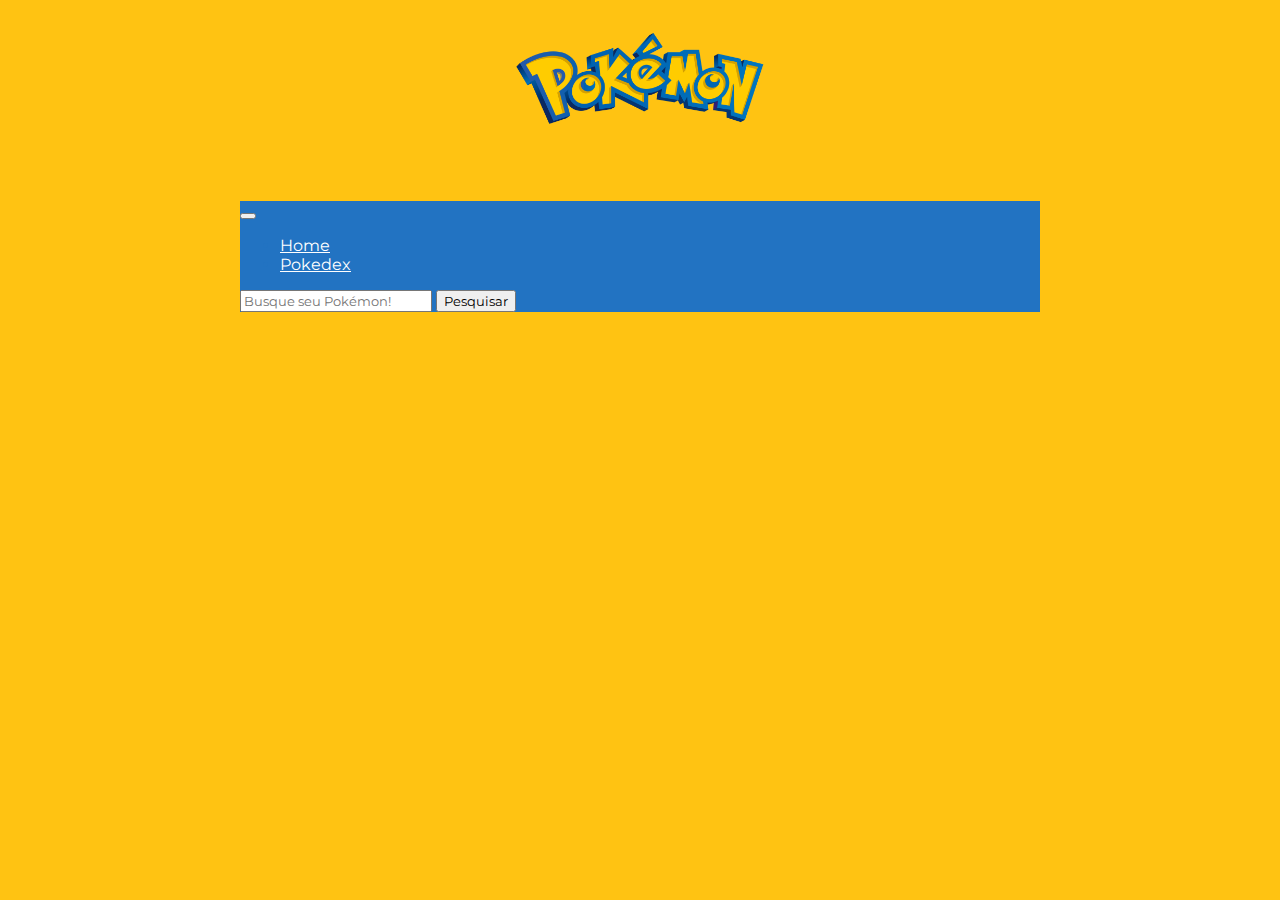
<file: pokeJacto/index.html>
<!DOCTYPE html>
<html lang="pt-br">
<head>
  <meta charset="UTF-8">
  <meta name="viewport" content="width=device-width">
  <meta http-equiv="X-UA-Compatible" content="ie=edge">
  <link href="https://cdn.jsdelivr.net/npm/bootstrap@5.1.3/dist/css/bootstrap.min.css" rel="stylesheet" integrity="sha384-1BmE4kWBq78iYhFldvKuhfTAU6auU8tT94WrHftjDbrCEXSU1oBoqyl2QvZ6jIW3" crossorigin="anonymous">
  <link rel="stylesheet" href="css/style.css">
  <link href="https://fonts.googleapis.com/css2?family=Montserrat:wght@400;700&display=swap" rel="stylesheet">
  <title>Pokémon API</title>
</head>
<body>

  <img src="img/Pokemon-Logo.png" class="img-fluid logo" alt="Pokemon-Logo">
  <main class="container">

    <nav class="navbar navbar-expand-lg navbar-dark bg-primary">
        <div class="container-fluid">
          <button class="navbar-toggler" type="button" data-bs-toggle="collapse" data-bs-target="#navbarSupportedContent" aria-controls="navbarSupportedContent" aria-expanded="false" aria-label="Toggle navigation">
            <span class="navbar-toggler-icon"></span>
          </button>
          <div class="collapse navbar-collapse" id="navbarSupportedContent">
            <ul class="navbar-nav me-auto mb-2 mb-lg-0">
              <li class="nav-item">
                <a class="nav-link" aria-current="page" href="index.html">Home</a>
              </li>
              <li class="nav-item">
                <a class="nav-link" aria-current="page" href="pokedex.html">Pokedex</a>
              </li>
            </ul>
            <form class="d-flex">
              <input class="form-control me-2 search-input" type="search" placeholder="Busque seu Pokémon!" aria-label="Search">
              <button class="btn btn-outline-warning search-button" type="submit">Pesquisar</button>
            </form>
          </div>
        </div>
      </nav>

    <section class="pokemon">
    </section>

  </main>
  <script src="pokemon.js"></script>


  <script src="https://cdn.jsdelivr.net/npm/bootstrap@5.1.3/dist/js/bootstrap.bundle.min.js" integrity="sha384-ka7Sk0Gln4gmtz2MlQnikT1wXgYsOg+OMhuP+IlRH9sENBO0LRn5q+8nbTov4+1p" crossorigin="anonymous"></script>
  <script src="https://cdn.jsdelivr.net/npm/@popperjs/core@2.10.2/dist/umd/popper.min.js" integrity="sha384-7+zCNj/IqJ95wo16oMtfsKbZ9ccEh31eOz1HGyDuCQ6wgnyJNSYdrPa03rtR1zdB" crossorigin="anonymous"></script>
  <script src="https://cdn.jsdelivr.net/npm/bootstrap@5.1.3/dist/js/bootstrap.min.js" integrity="sha384-QJHtvGhmr9XOIpI6YVutG+2QOK9T+ZnN4kzFN1RtK3zEFEIsxhlmWl5/YESvpZ13" crossorigin="anonymous"></script> 

</body>
</html>
</file>
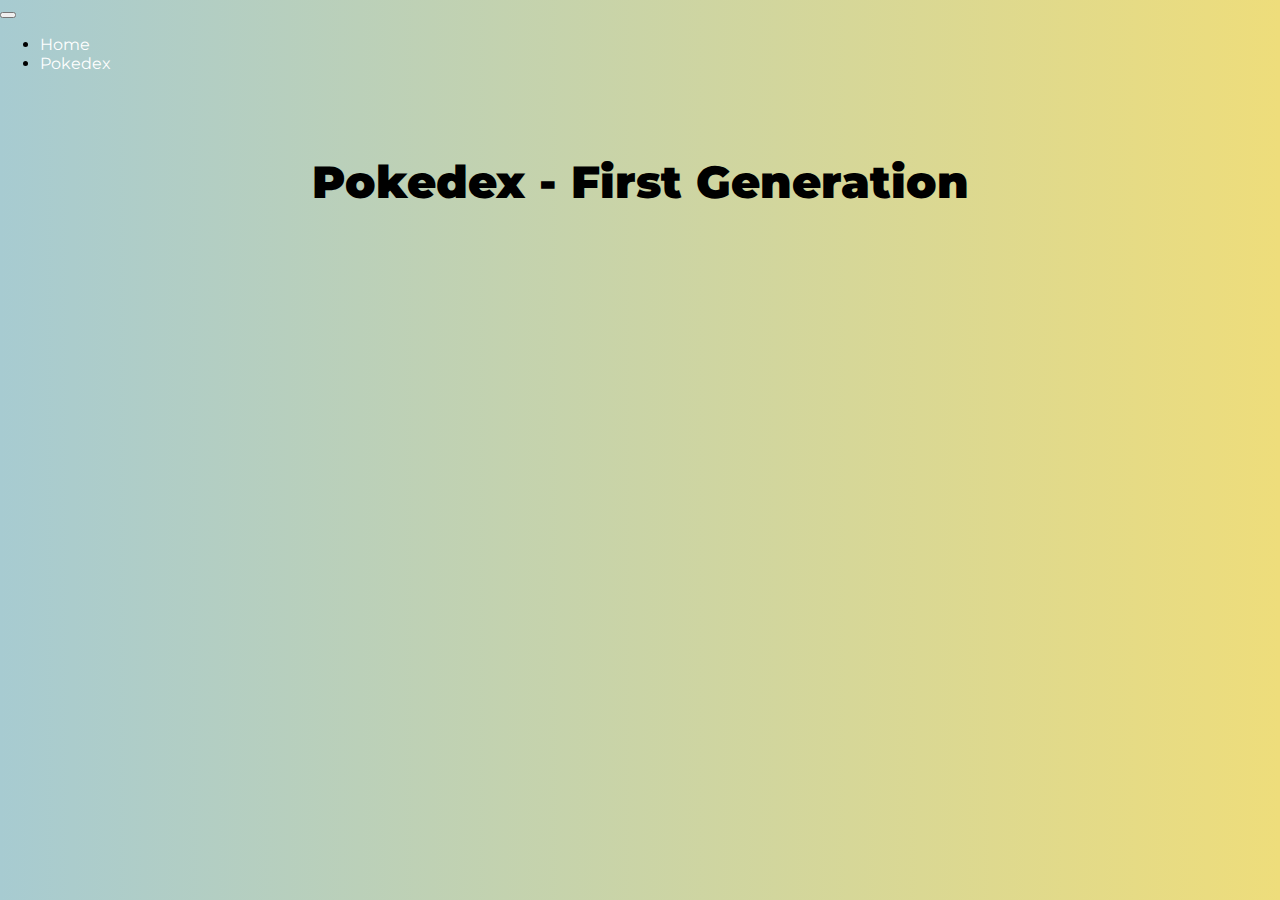
<file: pokeJacto/pokedex.html>
<!DOCTYPE html>
<html lang="pt-br">
<head>
  <meta charset="UTF-8">
  <meta name="viewport" content="width=device-width">
  <meta http-equiv="X-UA-Compatible" content="ie=edge">
  <link href="https://cdn.jsdelivr.net/npm/bootstrap@5.1.3/dist/css/bootstrap.min.css" rel="stylesheet" integrity="sha384-1BmE4kWBq78iYhFldvKuhfTAU6auU8tT94WrHftjDbrCEXSU1oBoqyl2QvZ6jIW3" crossorigin="anonymous">
  <link rel="stylesheet" href="css/pstyle.css">
  <link href="https://fonts.googleapis.com/css2?family=Montserrat:wght@400;700&display=swap" rel="stylesheet">
  <title>Pokémon API</title>
</head>
<body>

    <nav class="navbar navbar-expand-lg navbar-dark bg-primary">
        <div class="container-fluid">
          <button class="navbar-toggler" type="button" data-bs-toggle="collapse" data-bs-target="#navbarSupportedContent" aria-controls="navbarSupportedContent" aria-expanded="false" aria-label="Toggle navigation">
            <span class="navbar-toggler-icon"></span>
          </button>
          <div class="collapse navbar-collapse" id="navbarSupportedContent">
            <ul class="navbar-nav me-auto mb-2 mb-lg-0">
              <li class="nav-item">
                <a class="nav-link" aria-current="page" href="index.html">Home</a>
              </li>
              <li class="nav-item">
                <a class="nav-link" aria-current="page" href="pokedex.html">Pokedex</a>
              </li>
            </ul>
          </div>
        </div>
      </nav>

      <div class="container">
        <h1><b>Pokedex - First Generation</b></h1>
        <ul data-js="pokedex" class="pokedex"></ul>
      </div>
      
      <script src="pokedex.js"></script>


  <script src="https://cdn.jsdelivr.net/npm/bootstrap@5.1.3/dist/js/bootstrap.bundle.min.js" integrity="sha384-ka7Sk0Gln4gmtz2MlQnikT1wXgYsOg+OMhuP+IlRH9sENBO0LRn5q+8nbTov4+1p" crossorigin="anonymous"></script>
  <script src="https://cdn.jsdelivr.net/npm/@popperjs/core@2.10.2/dist/umd/popper.min.js" integrity="sha384-7+zCNj/IqJ95wo16oMtfsKbZ9ccEh31eOz1HGyDuCQ6wgnyJNSYdrPa03rtR1zdB" crossorigin="anonymous"></script>
  <script src="https://cdn.jsdelivr.net/npm/bootstrap@5.1.3/dist/js/bootstrap.min.js" integrity="sha384-QJHtvGhmr9XOIpI6YVutG+2QOK9T+ZnN4kzFN1RtK3zEFEIsxhlmWl5/YESvpZ13" crossorigin="anonymous"></script> 

</body>
</html>
</file>
<file: pokeJacto/css/style.css>
*{
    font-family: 'Montserrat', sans-serif;
}

.img-fluid{
  max-width: 250px;
  display: block;
  height: auto;
  margin-right: auto;
  margin-left: auto;
}

nav{
  margin-top: 20px;
  margin-bottom: 20px;
  width: 100%;
  color: #2273c2;
}

.navbar-dark .navbar-nav .nav-link{
  color: #FFF;
}

.bg-primary{
  background-color:  #2273c2;
}

body {
  background-color: #FFC312;
}

h3{
    margin: 2px;
}

.container {
  width: 100%;
  max-width: 800px;
  margin: 0 auto;
  display: flex;
  flex-direction: column;
  justify-content: center;
  align-items: center;
  padding: 2em 0;
}

.pokemon {
  width: 70%;
  display: flex;
  flex-direction: column;
  align-items: center;
  background-color: #fff;
  color: white; 
}

.pokemon .pokemon-picture {
  width: 150px;
  display: flex;
  align-items: center;
  border: 4px solid #FFC312;
  margin: 15px;
}

.pokemon .pokemon-picture img {
  width: 100%;
  height: auto;
}


.pokemon .pokemon-info {
  width: 100%;
  height: auto;
  background-color: #0c73c2;
  flex: 2;
}

.pokemon-info {
  display: flex;
  justify-content: space-between;
  flex-wrap: wrap;
  box-sizing: border-box;
  padding: 1em;
}


.pokemon-info .name,
.pokemon-info .number,
.pokemon-info .weight,
.pokemon-info .height  {
  width: 100%;
  font-size: 1.3em;
  text-align: center;
  margin: 0;
  font-weight: bold;
}

.pokemon-info .name {
  font-size: 2.2em;
  color: #FFC312; 
  font-weight: bold;
  text-transform: capitalize;
}
</file>
<file: pokeJacto/css/pstyle.css>
*{
    font-family: 'Montserrat', sans-serif;
}

body {
	background: #cedfe7;
    background: linear-gradient(to right, rgb(167, 203, 209), rgb(238, 221, 123));
	margin: 0;
}

.container {
	padding: 35px;
	margin: 0 auto;
}

h1 {
	text-align: center;
	font-size: 45px;
    color: #000;
}

.navbar-dark .navbar-nav .nav-link{
    color: #FFF;
    text-decoration: none;
    transition: 0.5s;
  }

.pokedex {
	display: grid;
	grid-template-columns: repeat(auto-fit, minmax(190px, 2fr));
	grid-gap: 20px;
}

.card:hover {
	animation: bounce 0.5s linear;
}

.card {
	padding: 15px;
	color: #222;
	text-align: center;
	border-radius: 20px;
	position: relative;
}

.card-title {
	text-transform: capitalize;
	margin-bottom: 0px;
	font-size: 20px;
	font-weight: normal;
	position: relative;
}

.card-subtitle {
	margin-top: 4px;
	color: rgb(85, 85, 85);
	position: relative;
}

.card-image {
    margin: auto;
	height: 150px;
    width: 150px;
}

@keyframes bounce {
	20% {
			transform: translateY(-6px);
	}

}
</file>
